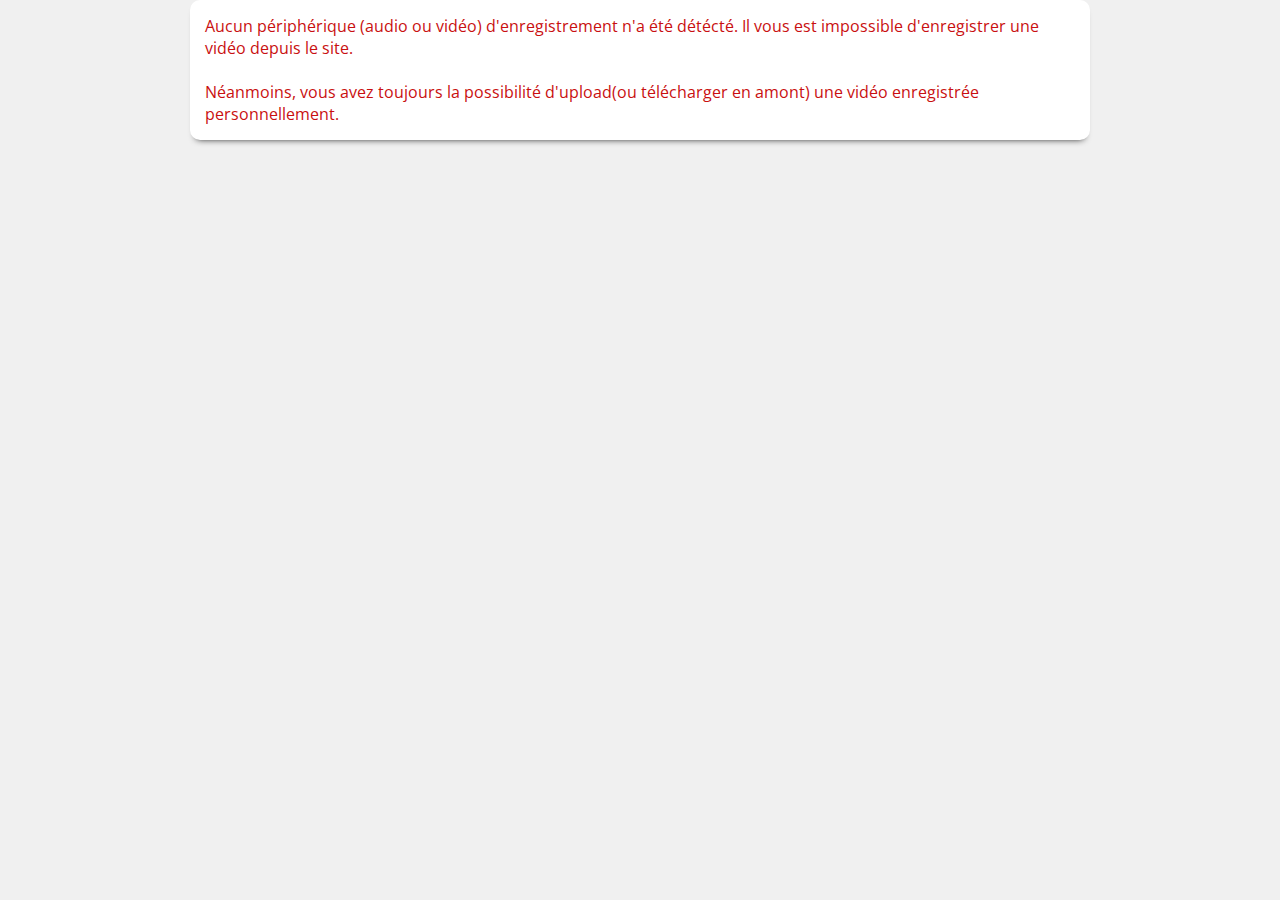
<file: index.html>
<!doctype html>
<html lang="fr">

<head>
    <meta charset="UTF-8" />
    <!-- https://stackoverflow.com/questions/29454982/javascript-buffer-video-from-blobs-source -->
    <!-- <link rel="icon" type="image/svg+xml" href="/vite.svg" /> -->
    <meta name="viewport" content="width=device-width, initial-scale=1.0" />
    <link rel="stylesheet" href="./src/style.css">
    <link rel="stylesheet" href="./src/recorded.css">
    <link rel="stylesheet" href="./src/video_player.css">
    <link rel="stylesheet" href="./src/toggle_switch.css">
    <title>Js recorder</title>
</head>

<body>
    <main>

        <div class="loader_container">
            <div class="loader"></div>
            <h2></h2>
        </div>
        
        <div id="root"></div>
    </main>
</body>
<script type="module" src="./src/main.js"></script>

</html>
</file>
<file: src/style.css>
@import url('https://fonts.googleapis.com/css2?family=Open+Sans:ital,wght@0,300;0,400;0,500;0,600;0,700;0,800;1,300;1,400;1,500;1,600;1,700;1,800&family=Quicksand:wght@300;400;500;600;700&display=swap');

*,
*::after,
*::before {
    box-sizing: border-box;
    margin: 0;
    padding: 0;
}

:root {
    font-size: 16px;
    --main_font: 'Open Sans', sans-serif;
    --second_font: 'Quicksand', sans-serif;
    --light_gray: #fcfcfe;
    --light_gray_200: #f0f0f0;
    --gray: #e6e6e1;
    --dark_gray: #acacac;
    --cyan: #004851;
    --light_cyan: #42838d;
    --dark_cyan: #00373e;
    --black: #2b2b2b;
    --orange: #f6ae06;
    --dark_orange: #da8b14;
    --red: #c91010;
    --blue: #065cac;
    --magenta: #d4005f;
}

.hidden {
    display: none;
}

body {
    display: flex;
    flex-direction: column;
    min-height: 100vh;
    background-color: var(--light_gray_200);
    font-family: var(--main_font);
}

button {
    cursor: pointer;
    border-style: none;
    outline: none;
}

select {
    padding: 7px 10px;
    font-size: 18px;
    border-style: none;
    cursor: pointer;
    background-color: #e9e9ed;
}

@media (hover: hover) {
    select:hover,
    select:focus {
        outline: 1px solid var(--light_cyan);
    }
}

main {
    flex-grow: 1;
}

main>.loader_container {
    position: fixed;
    top: 0;
    left: 0;
    height: 100%;
    width: 100%;
    display: flex;
    flex-direction: column;
    justify-content: center;
    align-items: center;
}

main>.loader_container h2 {
    padding: 10px;
    max-width: 500px;
    margin: 0 auto;
    font-family: var(--second_font);
    text-align: center;
}

main>.loader_container .loader {
    width: 50px;
    height: 50px;
    margin: 0 auto;
    border: 5px solid #000000;
    border-bottom-color: transparent;
    border-radius: 50%;
    display: block;
    box-sizing: border-box;
    animation: rotation 1s linear infinite;
}

@keyframes rotation {
    0% {
        transform: rotate(0deg);
    }

    100% {
        transform: rotate(360deg);
    }
}

#root>div.error_box {
    color: var(--red);
    padding: 0;
}

#root>div.error_box p {
    padding: 5px;
}

#root>div.recorded_element_container,
#root>div.permission_to_record_from_site,
#root>div.error_box {
    max-width: 900px;
    margin: 0 auto;
    border-radius: 10px;
    padding: 10px;
    background-color: white;
    -webkit-box-shadow: 0px 5px 7px -6px #000000;
    box-shadow: 0px 5px 7px -6px #000000;
}

#root h2 {
    font-family: var(--second_font);
    font-size: 20px;
    text-align: center;
    font-weight: 300;
}

.button_container {
    max-width: 1000px;
    margin: 10px auto;
    display: flex;
    justify-content: center;
    gap: 10px;
}






/***********************************/
.display_recorder_button {
    position: relative;
    display: flex;
    align-items: center;
    padding: 5px 10px;
    gap: 6px;
    background-color: white;
    border: 2px solid steelblue;
    border-radius: 15px;
    transition: all 150ms ease-in-out;
}

/*Barre de séparation entre l'icone de mic et de vidéo*/
.display_recorder_button::after {
    content: "";
    position: absolute;
    height: 30px;
    width: 2px;
    top: 50%;
    transform: translateY(-50%);
    background-color: var(--black);
    left: 43px;
    transition: all 150ms ease-in-out;
}

@media (hover: hover) {
    .display_recorder_button:hover {
        fill: white;
        background-color: steelblue;
    }

    .display_recorder_button:hover::after {
        background-color: white;
    }
}

.display_recorder_button .icon_video {
    width: 30px;
}

.display_recorder_button .icon_mic {
    width: 20px;
}

.display_recorder_button .circle {
    margin-left: 10px;
    flex-shrink: 0;
    width: 15px;
    height: 15px;
    border-radius: 50%;
    background-color: var(--red);
}

/***************************************/




/**************************************/
/*Sélection des différents périph détéctés*/
.device_separator {
    width: 100%;
    border: none;
    border-top: 1px solid var(--dark_gray);
    margin-bottom: 10px;
}

.device_container:first-child {
    margin-bottom: 10px;
}

.device_container>div {
    display: flex;
    align-items: center;
    flex-wrap: wrap;
}

.device_container>div select {
    width: 100%;
    max-width: 350px;
    min-width: 250px;
}

.device_container>div label {
    min-width: 200px;
    font-size: 18px;
    font-weight: 300;
    display: flex;
    align-items: center;
    gap: 2px;
}

/****************************/





.close_button_container {
    display: flex;
    justify-content: end;
}

.close_recorder_button {
    background-color: transparent;
    width: 40px;
    height: 40px;
}

.recorder_container.hidden {
    display: none;
}

.recorder_container {
    position: fixed;
    overflow-y: scroll;
    display: flex;
    align-items: center;
    z-index: 1000;
    top: 0;
    left: 0;
    width: 100%;
    height: 100%;
    background-color: rgba(0, 0, 0, 0.7);
    padding: 5px;
}

.animation_enter_recorder {
    opacity: 0;
    transform: translateY(-10px);
}

.recorder {
    width: 900px;
    margin: 0 auto 10px auto;
    padding: 10px;
    border-radius: 10px;
    background-color: white;
    transition: opacity 150ms ease-in-out 0ms, transform 150ms ease-in-out 75ms;
}

.recorder .video_container {
    position: relative;
    width: 100%;
    border-radius: 15px;
    overflow: hidden;
}

@supports (aspect-ratio: 16/9){
    .recorder .video_container {
        aspect-ratio: 16/9;
    }
}

.recorder .video_container .notification_limit_reached {
    position: absolute;
    background-color: steelblue;
    color: white;
    z-index: 1000;
    max-width: 350px;
    text-align: center;
    border-radius: 10px;
    padding: 5px;
    top: 5px;
    left: 50%;
    opacity: 0;
    cursor: pointer;
    transform: translateX(-50%) translateY(calc(-100% - 5px));
    transition: all 150ms ease-in-out;

}

.recorder .video_container .notification_limit_reached.enter_in {
    animation-name: popUpTimeOut;
    animation-iteration-count: 1;
    animation-duration: 150ms;
    animation-fill-mode: forwards;
}

.recorder .video_container video {
    width: 100%;
    height: 100%;
    background-color: black;
}

.recorder canvas.audio_visualizer {
    position: absolute;
    top: 0;
    left: 0;
    width: 100%;
    height: 100%;
    pointer-events: none;
}

.recorder_buttons_container {
    gap: 5px;
    position: absolute;
    bottom: 7px;
    width: 100%;
    height: 50px;
    display: flex;
    /* justify-content: center; */
}

/*MAYBE USELESS*/
.recorder_pause_resume_rec_button.hidden,
.recorder_stop_rec_button.hidden {
    display: none;
}

.recorder_rec_button,
.recorder_toggle_video_button,
.recorder_stop_rec_button,
.recorder_pause_resume_rec_button,
.recorder_request_fullscreen {
    position: relative;
    min-width: 50px;
    height: 50px;
    border-radius: 10px;
    background-color: white;
    display: flex;
    align-items: center;
    justify-content: center;
    gap: 2px;
    border: 2px solid white;
    transition: all 100ms ease-in-out;
}

.recorder_rec_button {
    position: absolute;
    transform: translateX(-50%);
    left: 50%;
}

.recorder_rec_button .popup_start_recording {
    /* z-index: 100; */
    position: absolute;
    top: -55px;
    width: 125px;
    padding: 5px;
    border-radius: 10px;
    background-color: steelblue;
    pointer-events: none;
    color: white;
    animation-name: floatUpAndDown;
    animation-iteration-count: infinite;
    animation-duration: 1.2s;
    animation-timing-function: ease-in-out;
    animation-direction: alternate;
}

.recorder_rec_button .popup_start_recording::after {
    content: "";
    z-index: -1;
    position: absolute;
    background-color: steelblue;
    border-radius: 3px;
    width: 20px;
    height: 20px;
    bottom: -5px;
    left: 50%;
    transform: translateX(-50%) rotate(45deg);

}


.recorder_action_fs_tv_buttons_container {
    position: absolute;
    left: 5px;
    bottom: 0;
    display: flex;
    flex-direction: column;
    gap: 5px;
    transition: all 100ms ease-in-out;
}

/*PAUSE STOP*/
.recorder_action_buttons_container {
    position: absolute;
    top: 0;
    left: 50%;
    transform: translateX(-50%);
    gap: 5px;
    display: flex;
    transition: all 100ms ease-in-out;
}

.recorder_action_buttons_container.off_screen {
    opacity: 0;
    pointer-events: none;
    top: 0;
    gap: 5px;
    display: flex;
    transform: translateY(calc(100% + 20px)) translateX(-50%);
}

.recorder_rec_button .time_elapsed {
    display: none;
}

.recorder_rec_button.active {
    pointer-events: none;
    padding-right: 5px;
    transition-duration: 200ms;
}

.recorder_rec_button.active .title {
    display: none;
}

.recorder_rec_button.active .time_elapsed {
    display: block;
}

.recorder_rec_button.active .circle {
    animation: blink_animation 1s steps(2, start) infinite;
}

.recorder_rec_button.active.paused .circle {
    animation: none;
}

.recorder_toggle_video_button.disabled_by_user::after {
    content: "";
    position: absolute;
    background-color: var(--red);
    width: 2px;
    top: 50%;
    transform: translateY(-50%) rotate(45deg);
    height: 40px;
    right: 0;
    left: 0;
    margin: 0 auto;
}

@media (hover: hover) {
    .recorder_rec_button:hover,
    .recorder_toggle_video_button:hover,
    .recorder_stop_rec_button:hover,
    .recorder_pause_resume_rec_button:hover,
    .recorder_request_fullscreen:hover {
        background-color: transparent;
        color: white;
        fill: white;
    }
}

.recorder_stop_rec_button .square {
    width: 15px;
    height: 15px;
    background-color: var(--black);
    border-radius: 3px;
}

@media (hover: hover) {
    .recorder_stop_rec_button:hover .square {
        background-color: white;
    }
}

.recorder_rec_button .circle {
    width: 15px;
    height: 15px;
    background-color: var(--red);
    border-radius: 50%;
}

h3.recorder_video_device_disabled {
    width: 100%;
    text-align: center;
    position: absolute;
    font-size: 18px;
    top: 10px;
    color: white;
    user-select: none;
    user-select: none;
    -webkit-user-select: none;
    -moz-user-select: none;
}

footer {
    margin-top: auto;
}


@media screen and (max-width: 800px) {
    .recorder_container {
        padding: 0px;
    }

    .recorder {
        padding: 5px 0;
        border-radius: 0;
    }

    .recorder .video_container {
        border-radius: 0;
        overflow: hidden;
    }
}

@media screen and (max-width: 640px) {
    h3.recorder_video_device_disabled {
        width: 100%;
        font-size: 14px;
        padding: 0 5px;
    }

    .recorder .video_container .notification_limit_reached{
        max-width: 100%;
        width: 100%;
    }
}


@keyframes blink_animation {
    to {
        visibility: hidden;
    }
}

@keyframes rotation {
    0% {
        transform: rotate(0deg);
    }

    100% {
        transform: rotate(360deg);
    }
}

@keyframes floatUpAndDown {
    from {
        transform: translateY(-2px);
    }

    to {
        transform: translateY(2px);
    }
}

@keyframes popUpTimeOut {
    from {
        transform: translateX(-50%) translateY(calc(-100% - 5px));
    }

    to {
        transform: translateX(-50%) translateY(0);
        opacity: 1;
    }
}
</file>
<file: src/recorded.css>
#root>div.recorded_element_container {
    margin: 10px auto 0 auto;
}

#root>div.recorded_element_container h2 {
    text-align: left;
}

.download_recorded_video_container {
    margin-top: 10px;
    display: flex;
}

.download_recorded_video_container {
    margin-top: 10px;
    display: flex;
}

.download_recorded_video_button {
    text-decoration: none;
    padding: 10px;
    background-color: steelblue;
    color: white;
    border-radius: 10px;
    border: 2px solid steelblue;
    transition: all 150ms ease-in-out;
    cursor: pointer;
}

@media (hover: hover) {
    .download_recorded_video_button:hover,
    .download_recorded_video_button:focus {
        color: steelblue;
        background-color: white;
    }
}
</file>
<file: src/video_player.css>
*,
*::after,
*::before {
    box-sizing: border-box;
    margin: 0;
    padding: 0;
}

.hidden {
    display: none;
}

.video_player {
    width: 100%;
    position: relative;
    overflow: hidden;
    border-radius: 10px;
}

@supports (aspect-ratio: 16/9){
    .video_player{
        aspect-ratio: 16/9;
    }
}

.video_player video {
    width: 100%;
    height: 100%;
    background-color: black;
}

.video_player .controls {
    position: absolute;
    bottom: 0;
    width: 100%;
    height: 75px;
    transition: all 150ms ease-in-out;
    opacity: 0;
    /*HEREEEEEEEEEEEEEEEEEEEEEEEEEEE*/
    pointer-events: none;
    background: rgb(0, 0, 0);
    background: linear-gradient(0deg, rgba(0, 0, 0, 1) 30%, rgba(0, 0, 0, 0) 100%);
}

.video_player .pulse_container{
    position: absolute;
    pointer-events: none;
    top: 0;
    left: 0;
    width: 100%;
    height: 100%;
}

.video_player .pulse_play.hidden,
.video_player .pulse_pause.hidden{
    display: none;
}

.video_player .pulse_play.animate,
.video_player .pulse_pause.animate{
    animation-name: play_pause_fade_in;
    animation-iteration-count: 1;
    animation-fill-mode: forwards;
    animation-duration: 500ms;
    animation-timing-function: ease-in-out;
}

.video_player .pulse_play,
.video_player .pulse_pause{
    position: absolute;
    display: flex;
    justify-content: center;
    align-items: center;
    top: 50%;
    left: 50%;
    width: 250px;
    height: 250px;
    border-radius: 50%;
    background-color: white;
    opacity: 0;
    transform: translate(-50%, -50%) scale(0.5);
}

.video_player .controls.active{
    opacity: 1;
    pointer-events: all;
}

@media (hover: hover) {
    .video_player:hover .controls {
        opacity: 1;
        pointer-events: all;
    }

    .video_player .controls.hide{
        opacity: 0;
        pointer-events: none;
        cursor: none;
    }
}

.video_player .controls .buttons_container {
    margin-top: auto;
    position: absolute;
    display: flex;
    align-items: center;
    width: 100%;
    padding: 0 0 0 10px;
    bottom: 10px;
}

.video_player .controls .buttons_container button {
    position: relative;
    width: 44px;
    height: 44px;
    border-style: none;
    outline: none;
    display: flex;
    align-items: center;
    justify-content: center;
    fill: white;
    color: white;
    cursor: pointer;
    background-color: transparent;
}

.video_player .controls .buttons_container .timestamp {
    color: white;
    padding: 0 5px;
    font-size: 16px;
    user-select: none;
    -webkit-user-select: none;
    -moz-user-select: none;
}

.video_player .controls .buttons_container button.play_button {
    margin-right: 5px;
}

.video_player .controls .buttons_container button.volume_button.muted::after {
    position: absolute;
    content: "";
    height: 100%;
    width: 4px;
    left: 50%;
    top: 50%;
    transform: translateX(-50%) translateY(-50%) rotate(45deg);
    background-color: #c72323;
}

.video_player .controls .buttons_container .full_screen_button {
    margin-left: auto;
    margin-right: 15px;
}

/****************BARRE DE PROGRESSION DANS LE TEMPS***************************/

.video_player .controls .progress_bar .custom_range_slider {
    position: relative;
    width: 100%;
    height: 10px;
}

.video_player .controls .progress_bar .rail {
    height: 100%;
    background-color: #c2c1c1;
    cursor: pointer;
}

.video_player .controls .progress_bar .thumb {
    cursor: pointer;
    border: none;
    outline: none;
    border-radius: 50%;
    position: absolute;
    z-index: 100;
    width: 20px;
    height: 20px;
    background-color: #333333;
    outline: 2px solid white;
    top: 50%;
    transform: translateY(-50%);
}

.video_player .controls .progress_bar {
    padding: 0 16px 0 16px;
}

.video_player .controls .progress_bar .done {
    pointer-events: none;
    position: absolute;
    left: 0;
    top: 0;
    height: 100%;
    width: 0%;
    background-color: steelblue;
    z-index: 50;
}

.video_player .controls .progress_bar .buffered {
    pointer-events: none;
    position: absolute;
    left: 0;
    top: 0;
    height: 100%;
    width: 0%;
    background-color: rgb(112, 112, 112);
}

/********************************************/



/*****************BARRE DE PROGRESSION DU VOLUME**************************/
.video_player .controls .volume_container .custom_range_slider {
    position: relative;
    width: 100%;
    height: 7px;
}

.video_player .controls .volume_container .rail {
    height: 100%;
    background-color: rgb(194, 193, 193);
    cursor: pointer;
    border-radius: 5px;
}

.video_player .controls .volume_container .thumb {
    display: none;
    cursor: pointer;
    border: none;
    outline: none;
    border-radius: 50%;
    position: absolute;
    z-index: 100;
    width: 10px;
    height: 10px;
    background-color: #853434;
    outline: 2px solid white;
    top: 50%;
    transform: translateY(-50%);
}

.video_player .controls .volume_container .done {
    pointer-events: none;
    position: absolute;
    left: 0;
    top: 0;
    height: 100%;
    width: 0%;
    background-color: #c72323;
    border-radius: 5px;
    z-index: 50;
}

.video_player .controls .volume_container {
    align-self: stretch;
    width: 0;
    display: flex;
    overflow: hidden;
    align-items: center;
    transition: all 150ms ease-in-out;
}

.video_player .controls .progress_volume {
    width: 100%;
}


@media (hover: hover) {
    .video_player .controls .volume_button:hover+.volume_container,
    .video_player .controls .volume_container:hover {
        padding: 0 10px 0 10px;

        width: 90px;
    }

    .video_player .controls .volume_button:hover+.volume_container .thumb,
    .video_player .controls .volume_container:hover .thumb {
        display: block;
    }
}

/*******************************************/
@keyframes play_pause_fade_in {
    0%{
        opacity: 0;
        transform: translate(-50%, -50%) scale(0.5);
    }

    75%{
        opacity: 0.4;
    }
    
    100%{
        transform: translate(-50%, -50%) scale(1);
        opacity: 0;
    }
}
</file>
<file: src/toggle_switch.css>
.toggle_switch_container{
    display: flex;
    align-items: center;
    margin-bottom: 5px;
    gap: 5px;
}

.toggle_switch {
    flex-shrink: 0;
    position: relative;
    display: block;
    width: 60px;
    height: 34px;
    border-radius: 34px;
    overflow: hidden;
}

.toggle_switch input {
    visibility: hidden;
}


.toggle_switch .slider {
    position: absolute;
    inset: 0;
    background-color: rgb(112, 112, 112);
    transition: all 200ms linear;
    cursor: pointer;
}

.toggle_switch .slider:before {
    position: absolute;
    content: "";
    height: 26px;
    width: 26px;
    left: 5px;
    top: 50%;
    transform: translateY(-50%);
    background-color: white;
    transition: 200ms;
    border-radius: 50%;
}

.toggle_switch input:checked + .slider{
    background-color: steelblue;
}

.toggle_switch input:disabled + .slider{
    cursor: not-allowed;
    opacity: 0.4;
}

.toggle_switch input:checked + .slider:before{
    transform: translateX(25px) translateY(-50%);
}

/* @media screen and (max-width: 640px){
    .toggle_switch_container{
        margin-bottom: 20px;
    }
} */
</file>
